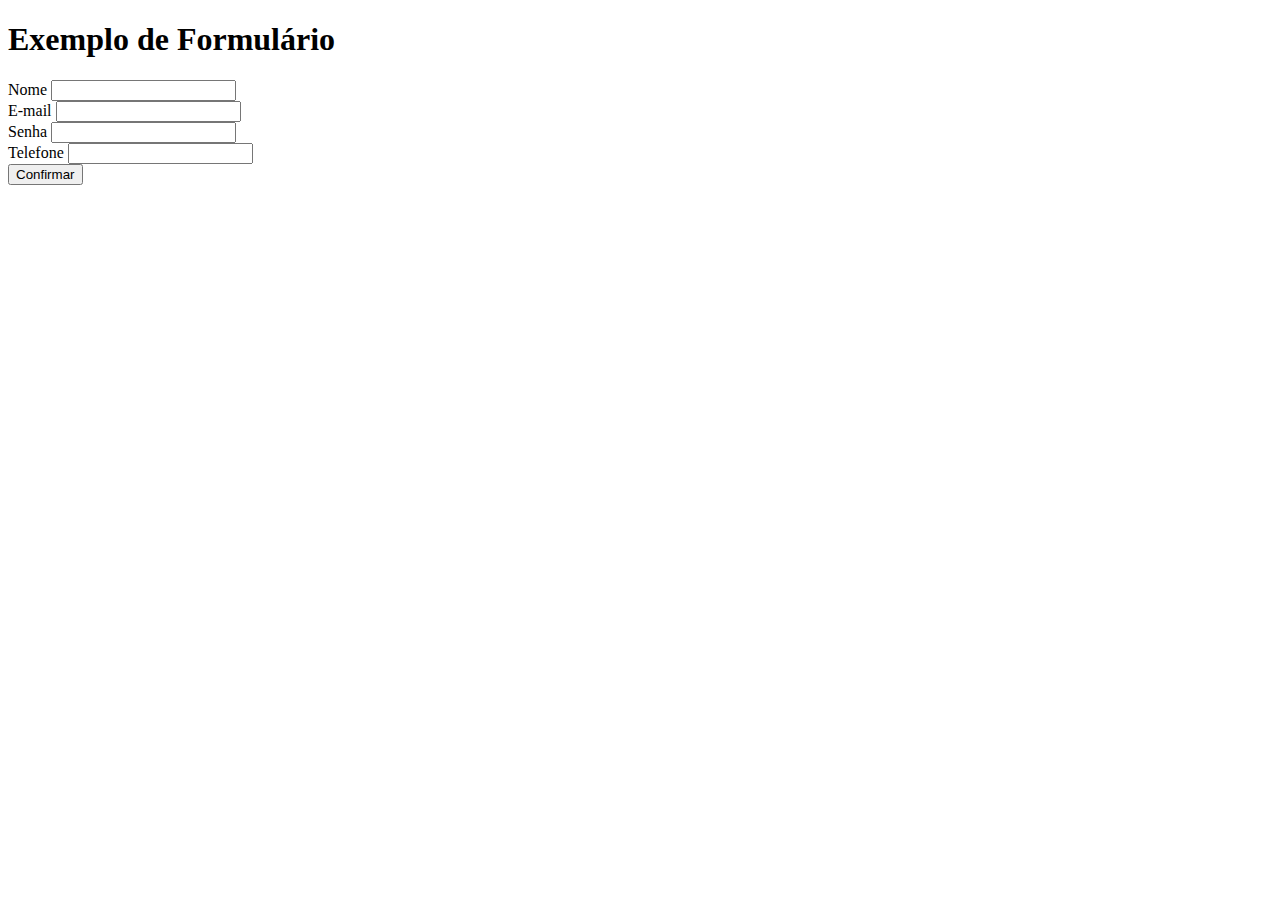
<file: index.html>
<!DOCTYPE html>
<html lang="en">
<head>
    <meta charset="UTF-8">
    <meta name="viewport" content="width=device-width, initial-scale=1.0">
    <title>Fomulário - Aula 13</title>
</head>
<body>
    <h1>Exemplo de Formulário</h1>

    <section>
        <form>
            <label for="nome">Nome</label>
            <input type="text" id="nome" name="nome">
            <br>
            <label for="e-mail">E-mail</label>
            <input type="email" id="e-mail" name="e-mail">
            <br>
            <label for="senha">Senha</label>
            <input type="password" id="senha" name="senha">
            <br>
            <label for="telefone">Telefone</label>
            <input type="tel" id="telefone" name="telefone">
        </form>
    </section>
    
    <div>
        <button type="submit" value="">Confirmar</button>
    </div>
</body>
</html>
</file>
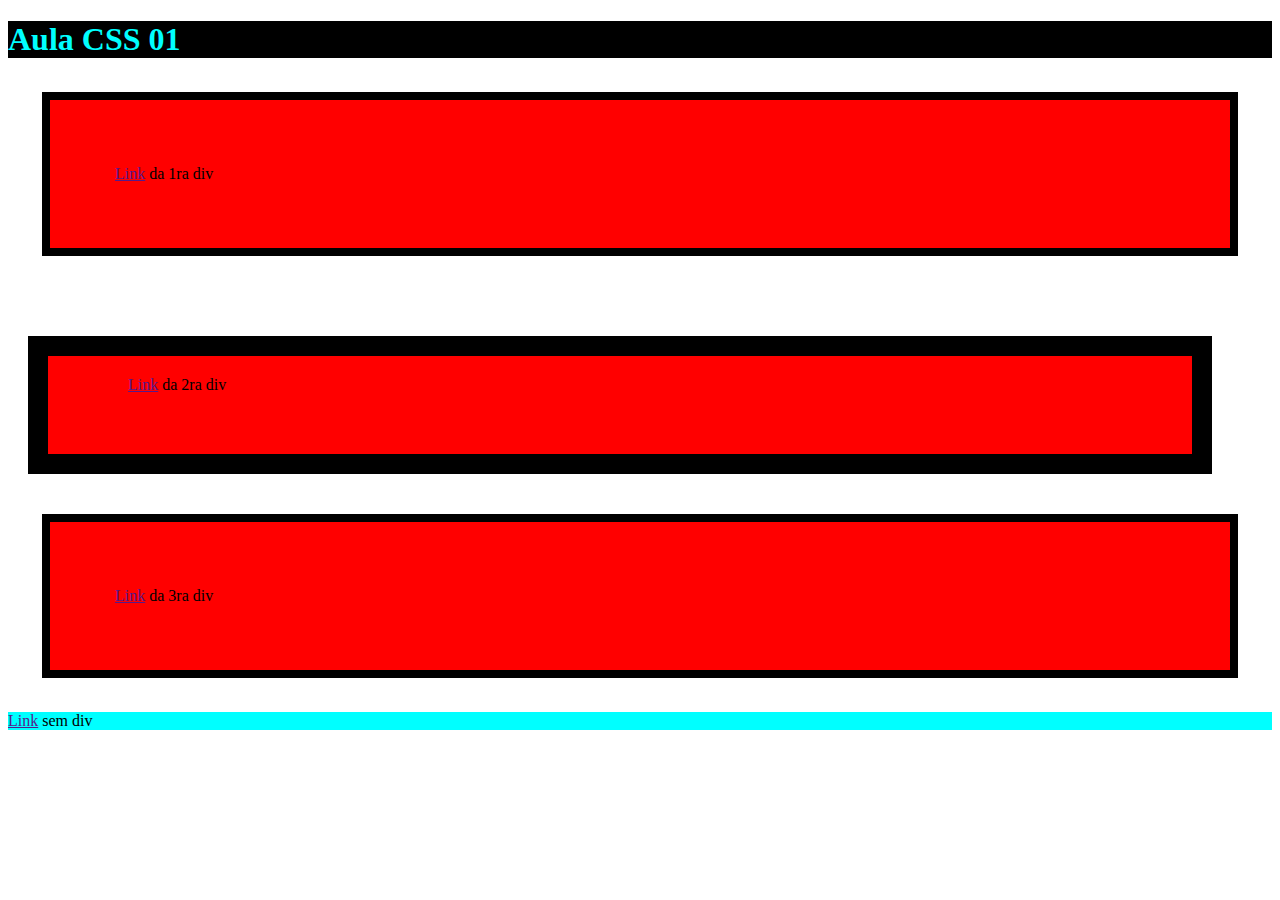
<file: aulacss.html>
<!DOCTYPE html>
<html lang="en">
<head>
    <meta charset="UTF-8">
    <meta name="viewport" content="width=device-width, initial-scale=1.0">
    <title>Aula 13 _ CSS</title>
    <link rel="stylesheet" href="aulacss.css">
</head>
<body>

    <h1>Aula CSS 01</h1>

    <div>
        <a href="">Link</a> da 1ra div
    </div>

    <div class="caixa-meio">
        <a href="">Link</a> da 2ra div
    </div>

    <div class="caixa-baixo" id="ultima-caixa">
        <a href="">Link</a> da 3ra div
    </div>

    <p>
        <a href="">Link</a> sem div
    </p>
    
</body>
</html>
</file>
<file: aulacss.css>
h1{
    color: aqua;
    background-color: black;
}

div {
    background-color: red;
    margin: 34px;
    padding: 65px;
    border: 8px solid black;
}

p {
    background-color: aqua;
}

.caixa-meio{
    padding-top: 20px;
    padding-right: 40px;
    padding-bottom: 60px;
    padding-left: 80px;

    margin-top: 80px;
    margin-right: 60px;
    margin-bottom: 40px;
    margin-left: 20px;

    border: 20px solid black;
}
</file>
